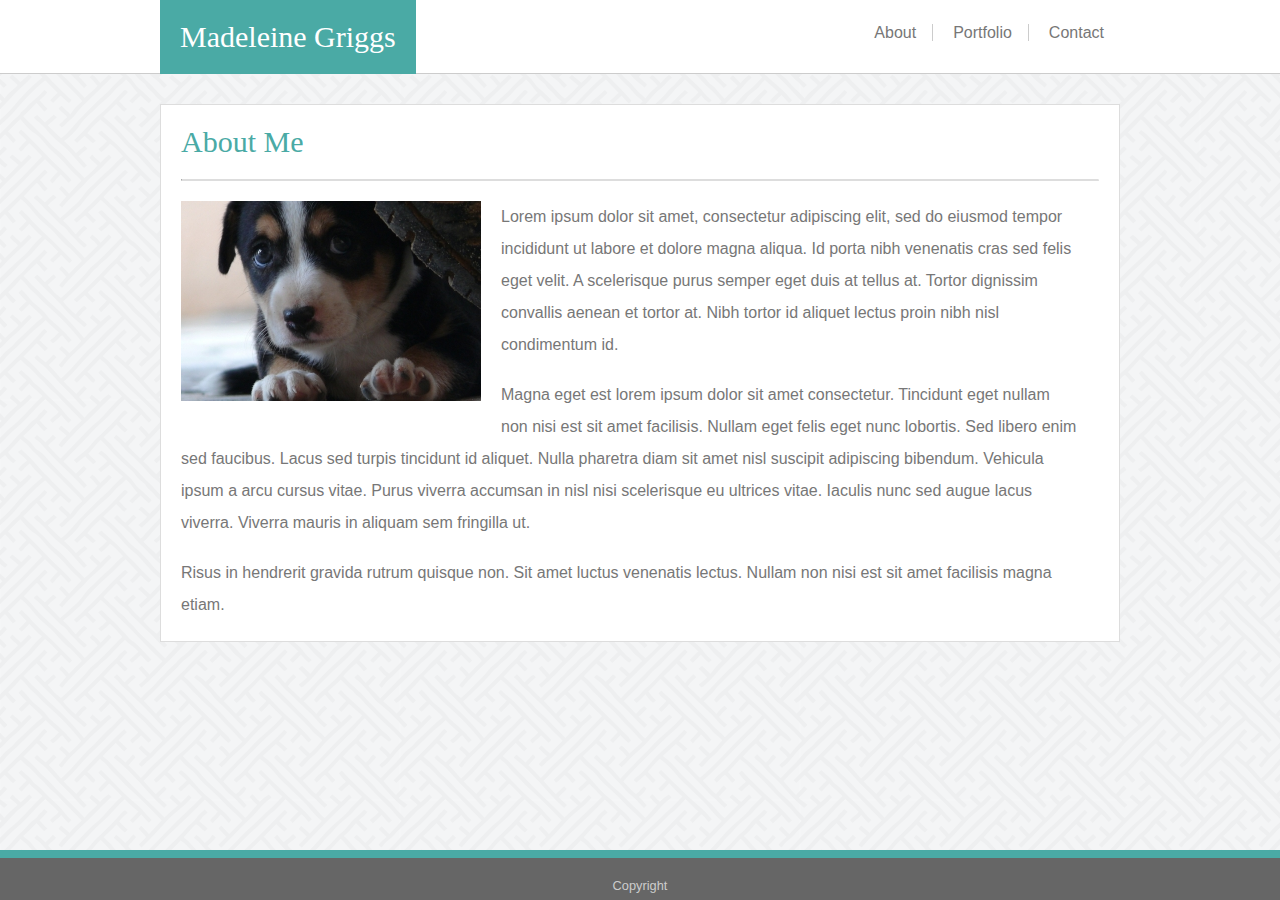
<file: index.html>
<!DOCTYPE html>
<html lang="en">
<head>
    <meta charset="UTF-8">
    <meta name="viewport" content="width=device-width, initial-scale=1.0">
    <link rel="stylesheet" type="text/css" href="assets/css/reset.css">
    <link rel="stylesheet" type="text/css" href="assets/css/style.css">
    <title>Basic Portfolio of Madeleine Griggs</title>
</head>
<body>
    
    <nav>
        <div class="nav-wrapper clearfix">
            <h1>Madeleine Griggs</h1>
            <div class="float-wrapper">
                <a href="index.html">About</a>
                <a href="portfolio.html">Portfolio</a>
                <a href="contact.html">Contact</a>
            </div>
        </div>
    </nav>
    
    <div class="main-content-wrapper">
        <h2>About Me</h2>
        <hr class="hrMainContent">
        <img src="assets/images/cute-dog.jpg" class="profile-img" alt="a cute dog as a placeholder image">
        <div class="text-content-wrapper">
            <p>Lorem ipsum dolor sit amet, consectetur adipiscing elit, sed do eiusmod tempor incididunt ut labore et dolore magna aliqua.
                Id porta nibh venenatis cras sed felis eget velit. A scelerisque purus semper eget duis at tellus at. 
                Tortor dignissim convallis aenean et tortor at. Nibh tortor id aliquet lectus proin nibh nisl condimentum id. 
            </p>
            <br>
            <p>
                Magna eget est lorem ipsum dolor sit amet consectetur. Tincidunt eget nullam non nisi est sit amet facilisis. 
                Nullam eget felis eget nunc lobortis. Sed libero enim sed faucibus. Lacus sed turpis tincidunt id aliquet. 
                Nulla pharetra diam sit amet nisl suscipit adipiscing bibendum. Vehicula ipsum a arcu cursus vitae. 
                Purus viverra accumsan in nisl nisi scelerisque eu ultrices vitae. Iaculis nunc sed augue lacus viverra. 
                Viverra mauris in aliquam sem fringilla ut. 
            </p>
            <br>
            <p>
            Risus in hendrerit gravida rutrum quisque non. Sit amet luctus venenatis lectus. Nullam non nisi est sit amet facilisis magna etiam.
            </p>
        </div>
    </div>
    <div class="footer">
        <p>Copyright</p>
    </div>
</body>
</html>
</file>
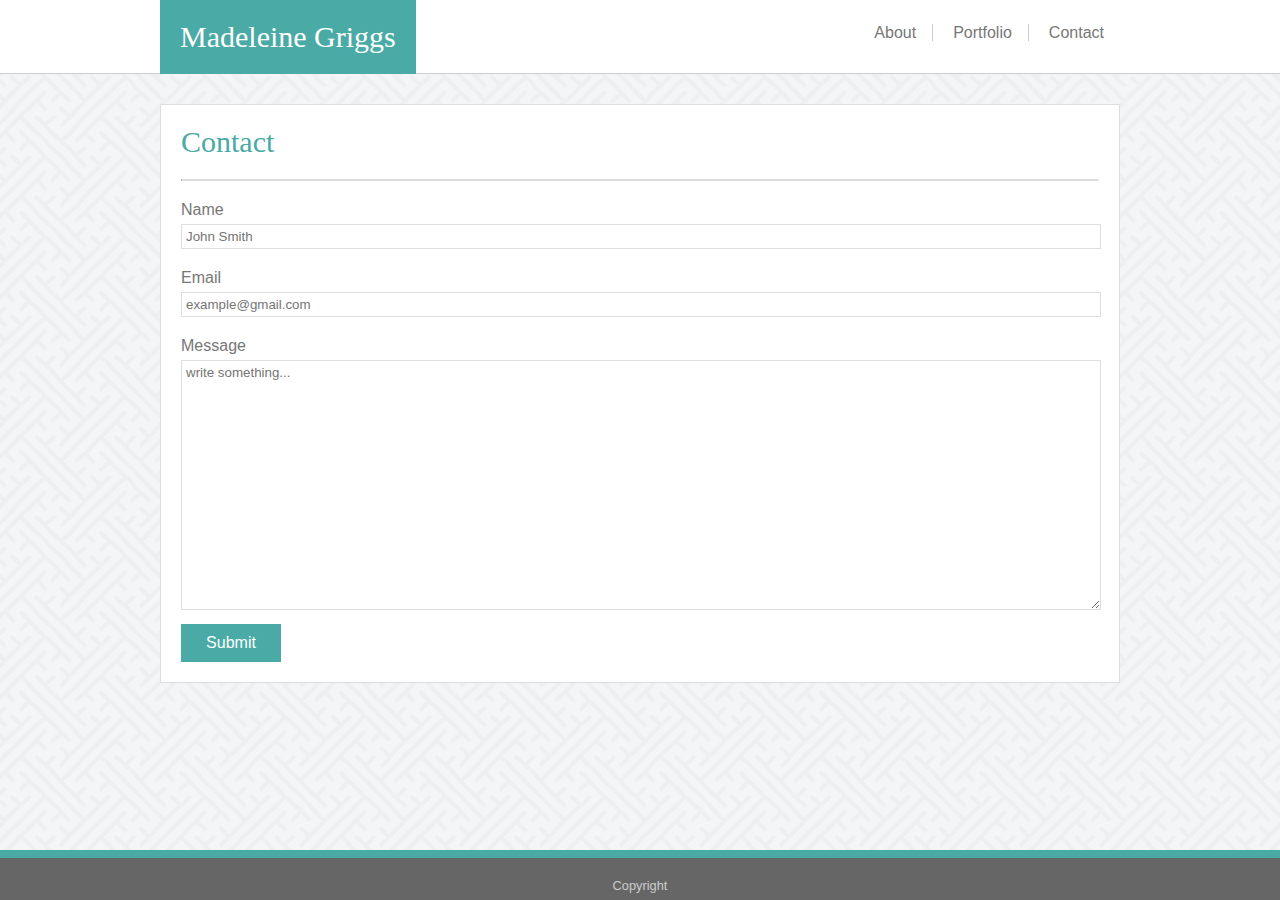
<file: contact.html>
<!DOCTYPE html>
<html lang="en">
<head>
    <meta charset="UTF-8">
    <meta name="viewport" content="width=device-width, initial-scale=1.0">
    <link rel="stylesheet" type="text/css" href="assets/css/reset.css">
    <link rel="stylesheet" type="text/css" href="assets/css/style.css">
    <title>Basic Portfolio of Madeleine Griggs - Contact Page</title>
</head>
<body>
    
    <nav>
        <div class="nav-wrapper clearfix">
            <h1>Madeleine Griggs</h1>
            <div class="float-wrapper">
                <a href="index.html">About</a>
                <a href="portfolio.html">Portfolio</a>
                <a href="contact.html">Contact</a>
            </div>
        </div>
    </nav>

    <div class="contact-content-wrapper">
        <h2>Contact</h2>
        <hr class="hrMainContent">
        <div class="contact-form">
            <label for="contact-name">Name</label>
            <br>
                <input type="text" id="contact-name" name="your-name" placeholder="John Smith">
                <br>
            <label for="contact-email">Email</label>
            <br>
                <input type="email" id="contact-email" name="your-email" placeholder="example@gmail.com">
                <br>
            <label for="contact-message">Message</label>
            <br>
                <textarea id="contact-message" name="your-message" placeholder="write something..."></textarea>
            <input type="submit" value="Submit">
        </div>
    </div>
    <div class="footer">
        <p>Copyright</p>
    </div>
</body>
</html>
</file>
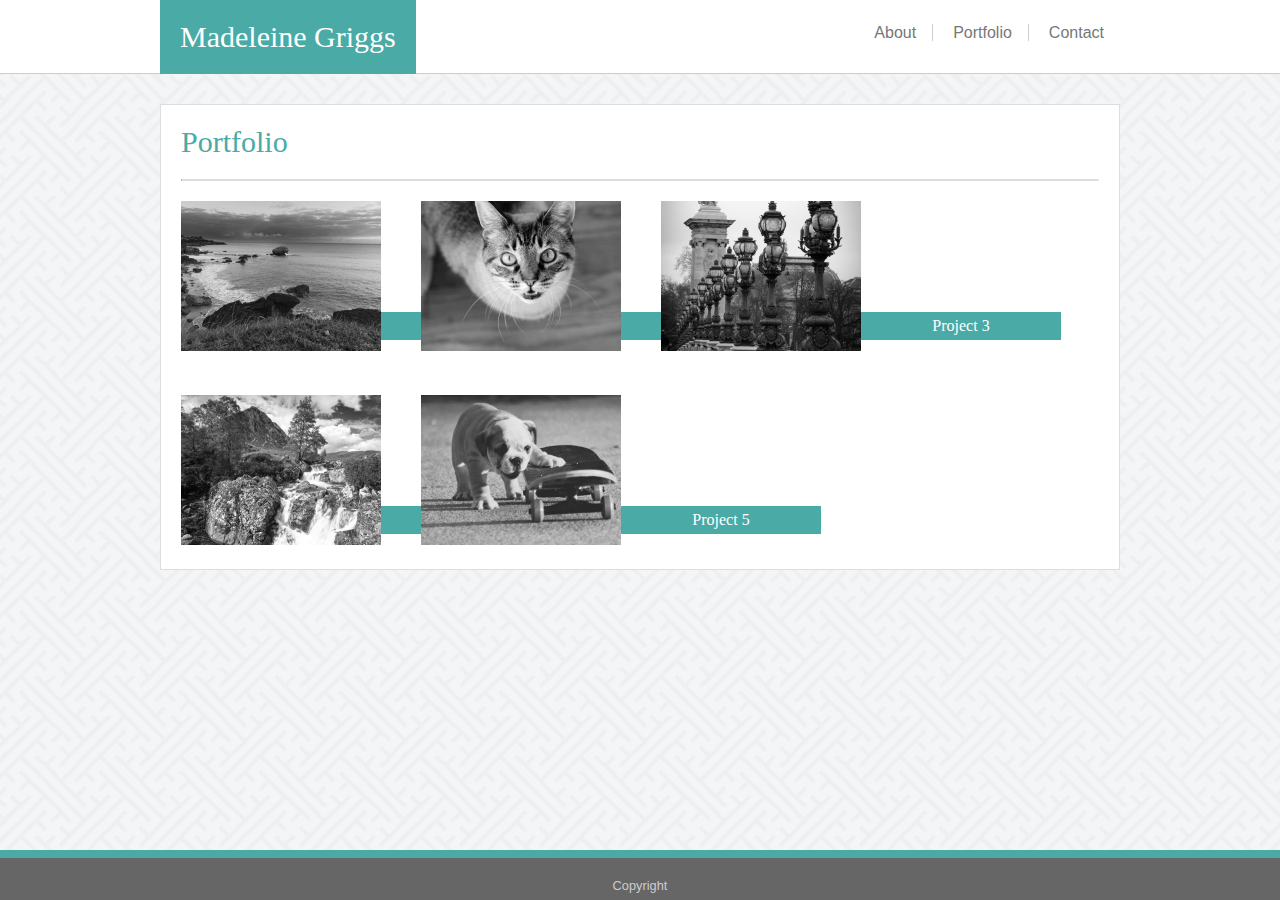
<file: portfolio.html>
<!DOCTYPE html>
<html lang="en">
<head>
    <meta charset="UTF-8">
    <meta name="viewport" content="width=device-width, initial-scale=1.0">
    <link rel="stylesheet" type="text/css" href="assets/css/reset.css">
    <link rel="stylesheet" type="text/css" href="assets/css/style.css">
    <title>Basic Portfolio of Madeleine Griggs - Portfolio Page</title>
</head>
<body>
    
    <nav>
        <div class="nav-wrapper clearfix">
            <h1>Madeleine Griggs</h1>
            <div class="float-wrapper">
                <a href="index.html">About</a>
                <a href="portfolio.html">Portfolio</a>
                <a href="contact.html">Contact</a>
            </div>
        </div>
    </nav>
  
    <div class="portfolio-content-wrapper">
        <h2>Portfolio</h2>
        <hr class="hrMainContent">
        <div class="images-wrapper">
            <div class="image-container clearfix">
                <img src="assets/images/seascape.jpg" class="desaturate" alt="a seascape as a placeholder image">
                <a href="#">Project 1</a>
            </div>
            <div class="image-container">
                <img src="assets/images/cat.jpg" class="desaturate" alt="a cute cat as a placeholder image">
                <a href="#">Project 2</a>
            </div>
            <div class="image-container">
                <img src="assets/images/arch.jpg" class="desaturate" alt="some lamps along an arched bridge">
                <a href="#">Project 3</a>
            </div>
            <div class="image-container">
                <img src="assets/images/waterfall.jpg" class="desaturate" alt="a rocky waterfall with pines and a blue sky">
                <a href="#">Project 4</a>
            </div>
            <div class="image-container">
                <img src="assets/images/skaterpup.jpg" class="desaturate" alt="a puppy with one paw on a skateboard">
                <a href="#">Project 5</a>
            </div>
        </div>
        
    </div>
    <div class="footer">
        <p>Copyright</p>
    </div>
</body>
</html>
</file>
<file: assets/css/style.css>
/*-------Styling which applies to all pages-------*/

:root {
    --teal-color: #4aaaa5;
    --dark-teal: #397f7b;
    --regular-font-color: #777777;
    --main-header-bg: #ffffff;
    --main-header-border: #cccccc;
    --footer-background: #666666;
    --content-background: #ffffff;
    --content-border: #dddddd;
}

* {
    margin: 0;
    padding: 0;
    box-sizing: border-box;
}

body {
    background-image: url(../images/backgroundPattern.png);
}

.clearfix::after {
    content: "";
    clear: both;
    display: table;
  }

nav {
   background-color: var(--content-background);
   height: 74px;
   border-bottom: 1px solid var(--main-header-border);
}

.nav-wrapper {
    width: 960px;
    margin: auto;
}

.float-wrapper {
    float: right;
    margin-top: 1.5em;
}

nav a {
    font-family: 'Arial', 'Helvetica Neue', Helvetica, sans-serif;
    color: var(--regular-font-color);
    padding: 0em 1em 0em 1em;
    text-decoration: none;
    border-right: solid 1px var(--main-header-border);
}

nav a:last-child {
    border-right: none;
}

nav a:hover {
    transition: 1s;
    text-decoration: underline var(--teal-color);
    color: var(--teal-color);
}

.main-content-wrapper {
    width: 960px;
    margin-top: 30px;
    background-color: var(--content-background);
    border: 1px solid var(--content-border);
    margin-left: auto;
    margin-right: auto;
}

h1 {
    font-family: 'Georgia', Times, Times New Roman, serif;
    color: var(--main-header-bg);
    background-color: var(--teal-color);
    float: left;
    font-size: 30px;
    padding: 20px;
}

h2 {
    font-family: 'Georgia', Times, Times New Roman, serif;
    color: var(--teal-color);
    font-size: 30px;
    padding: 20px;
}

p {
    font-family: 'Arial', 'Helvetica Neue', Helvetica, sans-serif;
    color: var(--regular-font-color);
    line-height: 2;
    margin-left: 20px;
    margin-right: 20px;
}

.footer {
    height: 50px;
    width: 100%;
    background-color: var(--footer-background);
    border-top: 8px solid var(--teal-color);
    position: fixed;
    bottom: 0;
    text-align: center;
}

.footer p {
    color: var(--main-header-border);
    font-size: 0.8em;
    margin-top: 15px;
    margin-bottom: 5px;
}



/*-------About page specific styling----------*/

.hrMainContent {
    margin: 0px 20px 0px 20px;
    border-bottom: 2px solid var(--content-border);
    border-top: 0px solid; 
    color: var(--content-background);
}

.profile-img {
    margin: 20px;
    float: left;
}

.profile-img:hover, .profile-image:focus {
    box-shadow: 1px 1px 4px var(--teal-color);
    transition: 1s;
    outline-color: var(--teal-color);
}

.text-content-wrapper {
    margin-top: 20px;
    margin-right: 20px;
    margin-bottom: 20px;

}

/*--------Contact page specific styling------- */

.contact-content-wrapper {
    width: 960px;
    margin-top: 30px;
    background-color: var(--content-background);
    border: 1px solid var(--content-border);
    margin-left: auto;
    margin-right: auto;
}

.contact-form {
    padding-top: 20px;
}

input[type=text], input[type=email] {
    font-family: 'Arial', 'Helvetica Neue', Helvetica, sans-serif;
    color: var(--regular-font-color);
    padding: 4px;
    margin-left: 20px;
    margin-bottom: 20px;
    margin-top: 5px;
    width: 920px;
    border: 1px solid var(--content-border);
}

input[type=text]:hover, input[type=text]:focus, input[type=email]:hover, input[type=email]:focus, textarea:hover, textarea:focus {
    border: 1px solid #C2C2C2;
    box-shadow: 1px 1px 4px var(--teal-color);
    transition: 1s;
    outline-color: var(--teal-color);
}

textarea {
    font-family: 'Arial', 'Helvetica Neue', Helvetica, sans-serif;
    color: var(--regular-font-color);
    padding: 4px;
    margin-left: 20px;
    margin-top: 5px;
    width: 920px;
    height: 250px;
    border: 1px solid var(--content-border);
}

label {
    font-family: 'Arial', 'Helvetica Neue', Helvetica, sans-serif;
    color: var(--regular-font-color);
    margin-left: 20px;
}

input[type=submit] {
    font-family: 'Arial', 'Helvetica Neue', Helvetica, sans-serif;
    font-size: 1em;
    color: var(--main-header-bg);
    background-color: var(--teal-color);
    padding: 10px;
    width: 100px;
    border: none;
    margin: 10px 20px 20px 20px;
}

input[type=submit]:hover {
    background: var(--dark-teal);
    transition: 0.5s;
}

/*-------Portfolio page specific styling------*/

.portfolio-content-wrapper {
    width: 960px;
    margin-top: 30px;
    background-color: var(--content-background);
    border: 1px solid var(--content-border);
    margin-left: auto;
    margin-right: auto;
    overflow: auto;
}

.images-wrapper {
    width: auto;
    height: 100%;
}

.image-container {
    float: left;
    margin: 20px;
    position: relative;
}

.desaturate {
    filter: grayscale(100%);
}

.desaturate:hover, .desaturate:focus-within {
    filter: grayscale(0%);
    transition: 1s;
    transition-timing-function: ease;
}

.image-container a {
    font-family: 'Georgia', Times, Times New Roman, serif;
    text-align: center;
    color: var(--main-header-bg);
    background-color: var(--teal-color);
    width: 100%;
    position: absolute;
    bottom: 10%;
    padding-top: 5px;
    padding-bottom: 5px;
    text-decoration: none;
}

.image-container a:hover {
    background-color: var(--dark-teal);
    transition: 1s;
    transition-timing-function: ease-in-out;
}



/* ---------Media Queries--------- */


@media only screen and (max-width: 980px) {

    /*----Styling which applies to all pages----*/

    .nav-wrapper {
        width: 100%;
        margin: auto;
    }

    .float-wrapper {
        float: right;
        margin-top: 1.5rem;
    }

    nav {
        height: 4rem;
     }

    h1 {
        font-size: 2rem;
        height: 4rem;
        padding: 0.5rem 1rem 0.5rem 1rem;
        margin: auto;
        display: inline;
        clear: both;
        margin-left: 2rem;
    }

    p {
        line-height: 1.75;
        margin-left: 1rem;
        margin-right: 1rem;
    }

    /*----Styling which applies to only the about me page----*/

    .main-content-wrapper {
        width: 80vw;
        margin-top: 2rem;
        margin-left: 2rem;
        margin-right: auto;
        margin-bottom: 4rem;
    }

    /*----Styling which applies to only the portfolio page----*/

    .portfolio-content-wrapper {
        width: 80vw;
        margin-top: 2rem;
        margin-left: 2rem;
        margin-right: auto;
        margin-bottom: 4rem;
    }

    /*----Styling which applies to only the contact page----*/

    .contact-content-wrapper {
        width: 80vw;
        margin-top: 2rem;
        margin-left: 2rem;
        margin-right: auto;
        margin-bottom: 4rem;
    }

    .contact-content-wrapper .hrMainContent {
        width: 90%;
        margin-left: 5%;
        margin-right: 5%;
    }

    .contact-content-wrapper h2 {
        padding: 1rem 1rem 1rem 0rem;
        margin-left: 5%;
    }

    label {
        margin-left: 5%;
    }

    input[type=text], input[type=email] {
        padding: 0.2rem;
        margin-left: 5%;
        margin-right: 5%;
        margin-bottom: 2rem;
        margin-top: 0.3rem;
        width: 90%;
    }

    textarea {
        margin-left: 5%;
        margin-top: 5px;
        width: 90%;
        height: 25vh;
    }

    input[type=submit] {
        padding: 0.5rem 1rem 0.5rem 1rem;
        width: 6rem;
        border: none;
        margin: 1rem 1rem 2rem 5%;
    }

}



@media only screen and (max-width: 768px) {
    /*----Styling which applies to all pages----*/

    h2{
        color: red;
    }

    /*----Styling which applies to only the about me page----*/

    .main-content-wrapper {
        width: 90%;
    }


    /*----Styling which applies to only the portfolio page----*/

    .portfolio-content-wrapper {
        width: 90%;
    }

    .contact-content-wrapper {
        width: 90%;
    }
}

@media only screen and (max-width: 640px) {

    /*----Styling which applies to all pages----*/

    h2{
        color: blue;
        font-size: 1.75rem;
    }

    h1 {
        font-size: 1.75rem;
        height: 3rem;
        width: 100%;
        text-align: center;
        padding: 0.4rem 1rem 0.5rem 1rem;
        margin: 0em;
        margin-bottom: 0.5rem;
        display: block;
        clear: both;
    }

    nav {
        height: 6rem;
     }

     .nav-wrapper {
        width: 100%;
        text-align: center;
    }

    .float-wrapper {
        float: none;
        text-align: center;
        margin-top: 0em;
    }

     nav a {
        margin: 0 auto;
        padding: 0px;
        padding-left: 1rem;
        padding-right: 1rem;
        text-decoration: none;
        line-height: 6vh;
    }

    .nav-inner-border {
        margin: 0 auto;
        margin-top: 2vh;
    }



}
</file>
